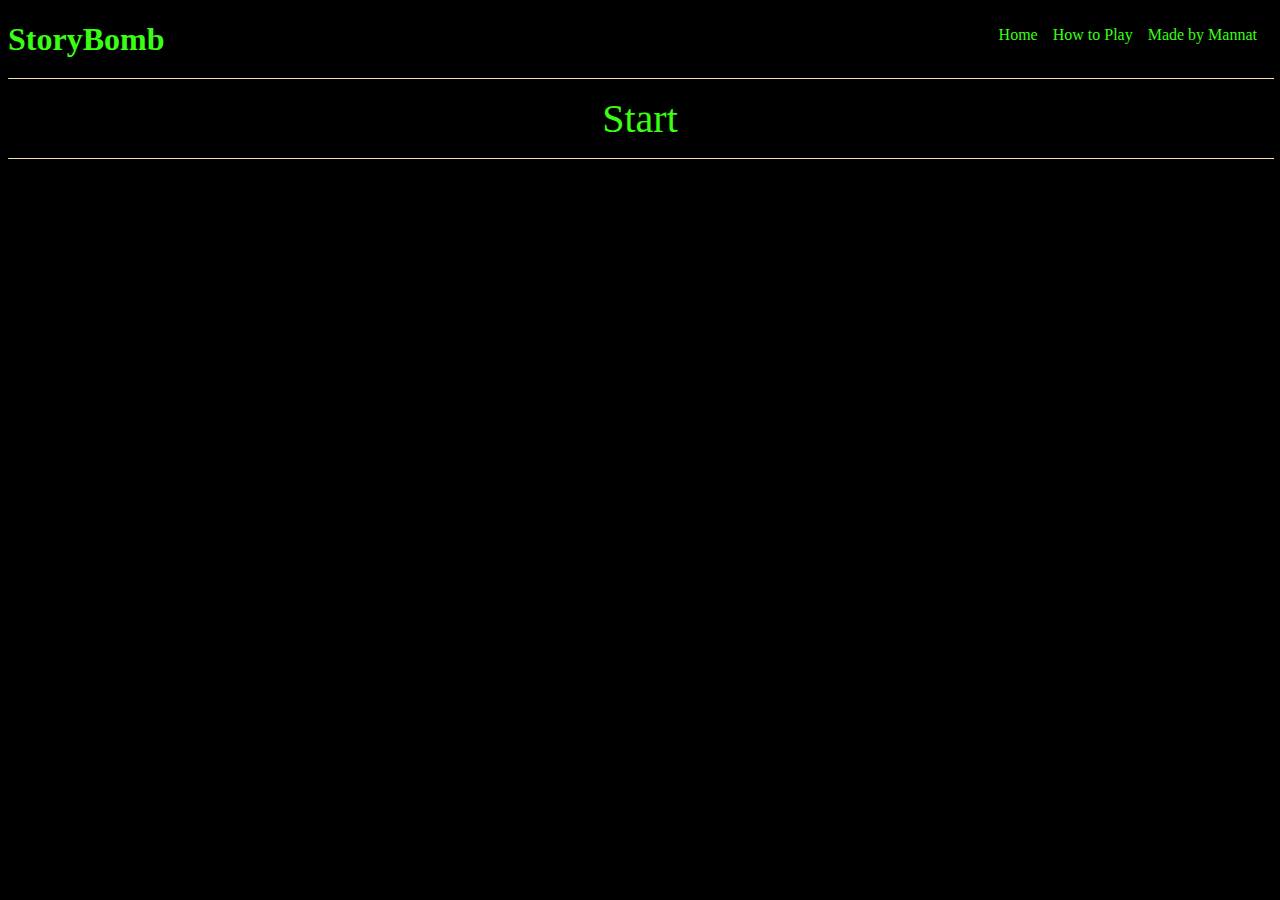
<file: index.html>
<!DOCTYPE html>
<html>
  <head>
    <meta charset="utf-8" />
    <meta http-equiv="X-UA-Compatible" content="IE=edge" />
    <meta name="viewport" content="width=device-width, initial-scale=1" />
    <link rel="icon" href="img/favicon.ico" />
    <link rel="stylesheet" type="text/css" media="screen" href="css/main.css" />

    <title>StoryBomb</title>
  </head>
  <body>
    <p>
        <h1 style="float: left; margin: 5px 0px">
        <a href class="text" style="text-decoration: none">
        StoryBomb</a>
        </h1>
        <p style="float: right; margin: 10px 15px 0px 0px">
        <a href="https://mannattuli.github.io" class="links">Made by Mannat</a>
        </p>
        <p style="float: right; margin: 10px 15px 0px 0px">
        <a href="/howtoplay" class="links">How to Play</a>
        </p>
        <p style="float: right; margin: 10px 15px 0px 0px">
        <a href="" class="links">Home</a>
        </p>
    </p>
<br><br><br>
<hr size="" style="width: 100%;  border-top: 1px solid wheat;">
  <p class="text" style="text-align: center;">
    <p style="text-align: center;">
      <a class="play">
      Start</a>
    </p>
<hr size="" style="width: 100%;  border-top: 1px solid wheat;">
  </p>


<a style="text-decoration: none;">
<p class="text joe hidden" style="text-align: center; margin: 30px 0px 0px 0px;">
  COMING SOON!
  <br>
  ││││││││││││││││││││<br>
  ││││││││││││███████│<br>
  ││││││█████████████│<br>
  │││││██░█░░░░░░░░██│<br>
  ││││███░░░░░░░░░░█││<br>
  ││││██░░░█░░░░█░░░││<br>
  │││││██░░░░░░░░░░░││<br>
  │││││██░░░░──░░░░░││<br>
  │││││█░░░░░░░░░░░░││<br>
  │▄▄▄█░░░░▄▄▄││││││││<br>
  ████░░░░▒███▌│││││││<br>
  ████▄▄▒▄█████│││││││<br>
  <b>Joe</b>
  </p></a>

<a href="/abby" style="text-decoration: none;">
  <p class="text abby hidden" style="text-align: center; margin: 25px 0px 0px 0px;">
  <!---->
  │││││││││││││││││││││<br>
  │││││││││││││││││││││<br>
  ││││││████████████│││<br>
  │││││█████░░█░██░░│││<br>
  ││││████░░░░░░░░░░│││<br>
  │││████░░░░█░░░█░░│││<br>
  ││█████░░░░░░░░░░░│││<br>
  ││████░░░░░░░──░░░│││<br>
  │█████▒▒░░░░░░░░▒▒│││<br>
  │████▒▒▒▒▒▒▒▒▒▒▒▒▒▒││<br>
  ▒███▒▒▒▒▒▒▒▒▒▒▒▒▒▒▒▒│<br>
  ▒▒▒▒▒▒▒▒▒▒▒▒▒▒▒▒▒▒▒▒│<br>
  <b>Abby</b>
</p></a>

    <!---->
    <script src="script/main.js"></script>
  </body>
</html>
</file>
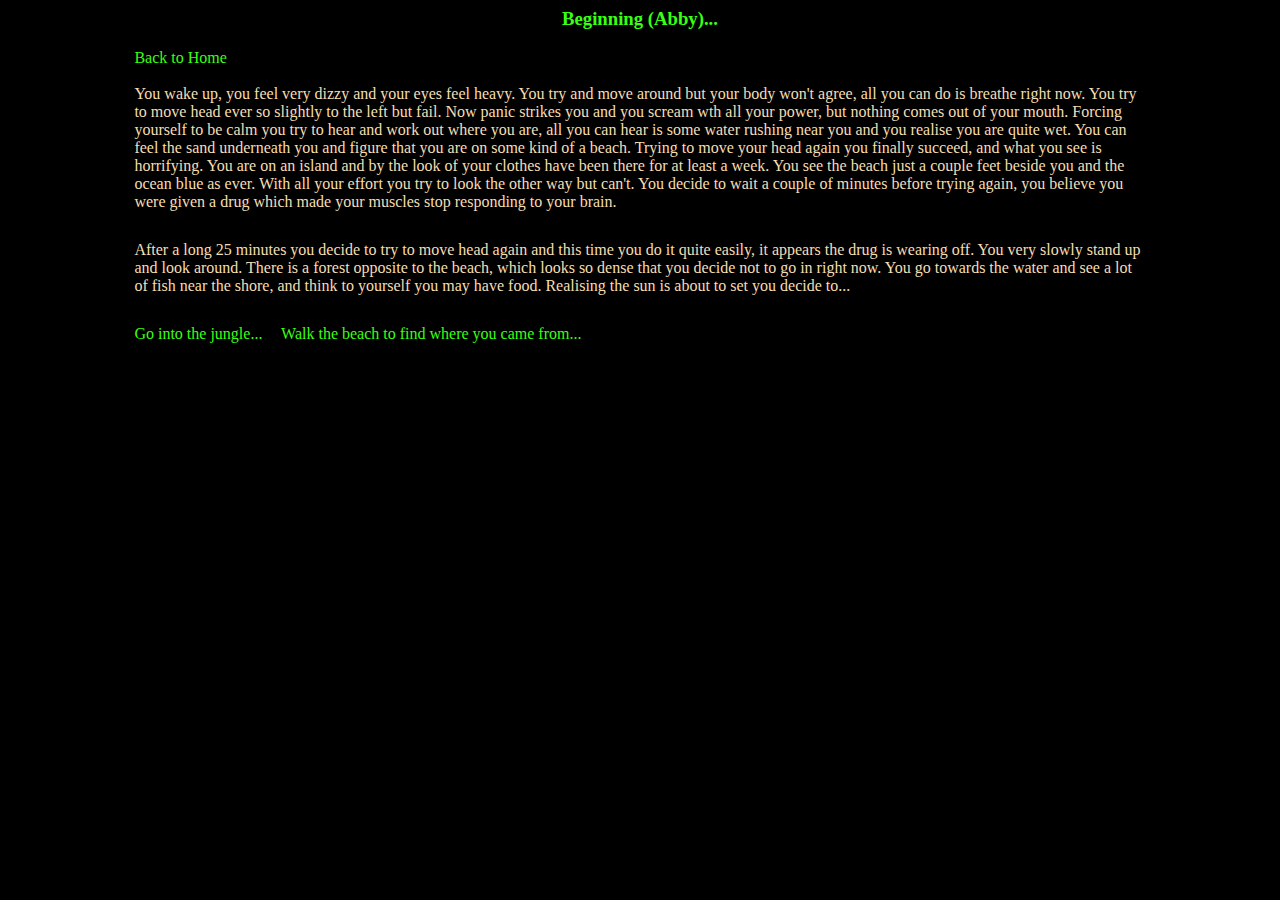
<file: abby.html>
<html>
  <head>
    <meta charset="utf-8" />
    <meta http-equiv="X-UA-Compatible" content="IE=edge" />
    <meta name="viewport" content="width=device-width, initial-scale=1" />
    <link rel="icon" href="img/favicon.ico" />
    <link rel="stylesheet" type="text/css" media="screen" href="css/main.css" />

    <title>Beginning...</title>
  </head>
  <body>
    <h3>Beginning (Abby)...</h3>
    <div class="padded">
      <a href="/" class="links">Back to Home</a>
      <br />
      <br />
      <p class="story">
        You wake up, you feel very dizzy and your eyes feel heavy. You try and
        move around but your body won't agree, all you can do is breathe right
        now. You try to move head ever so slightly to the left but fail. Now
        panic strikes you and you scream wth all your power, but nothing comes
        out of your mouth. Forcing yourself to be calm you try to hear and work
        out where you are, all you can hear is some water rushing near you and
        you realise you are quite wet. You can feel the sand underneath you and
        figure that you are on some kind of a beach. Trying to move your head
        again you finally succeed, and what you see is horrifying. You are on an
        island and by the look of your clothes have been there for at least a
        week. You see the beach just a couple feet beside you and the ocean blue
        as ever. With all your effort you try to look the other way but can't.
        You decide to wait a couple of minutes before trying again, you believe
        you were given a drug which made your muscles stop responding to your
        brain.
      </p>
      <p class="story">
        After a long 25 minutes you decide to try to move head again and this
        time you do it quite easily, it appears the drug is wearing off. You
        very slowly stand up and look around. There is a forest opposite to the
        beach, which looks so dense that you decide not to go in right now. You
        go towards the water and see a lot of fish near the shore, and think to
        yourself you may have food. Realising the sun is about to set you decide
        to...
      </p>
      <p>
        <a class="links abby1" style="margin: 0px 15px 0px 0px">
          Go into the jungle...</a
        >
        <a class="links abby2">
          Walk the beach to find where you came from...</a
        >
      </p>

      <!---->
      <p class="story storyabby1 hidden">
        You decide to go into the jungle. You run straight into the nearest
        opening and don't stop for the next 10 minutes, when you fins a small
        field in the middle of the jungle. The field is shaped in a circle and
        has five sticks forming a pentagon in the middle. There is a campfire
        burning to the right of you and you see a log placed as if meant to sit
        on. You run over there and see a bag that looks familiar. Inside the bag
        there are some clothes and a bottle of shampoo. You reach for the
        clothes when you hear a twig break.
        <br /><br />
        Instincts kick in and you turn around in a combat position. Both hands
        forming a fist and you are ready to strike as soon as the object reveals
        itself. You expect a raccoon or maybe a bear at most, but what you see
        was nothing of the sort. You see a boy come out of the bushes the same
        age as yours, that's when you recognise him, it's Joe! You start to
        remember how you may have ended up here. Joe shouts at you "Abby!". You
        both hug each other in delight. Joe and you make yourselves comfortable
        on the log near the campfire and Joe begns to speak "I thought you
        didn't make it, I don't think you remember anything but our boat
        crashed. We were going for a vacation, but then a storm hit us. I
        searched for the remains of the boat and other people, but so far no
        luck." You tell him all you remember and he's quite surprised how late
        you woke up "I've been eating fish and drinking coconut water for almost
        4 days now." You both are very tired and decide to turn in for the
        night, Joe shows you the hammock he's made and says you can sleep there
        today he'll find someplace else, you don't argue and take the hammock.
        Waking up Joe is already cooking fish on the campfire, you decide to ask
        him to...
        <br /><br />
        <a class="links abby1a" style="margin: 0px 15px 0px 0px">
          Show you where he woke up...</a
        >
        <a class="links abby1b"> Explore the jungle with you...</a>
      </p>

      <!---->

      <p class="story storyabby2 hidden">
        Walk the beach. You start walking towards the sun and it feels quite
        invigorating, the cold breeze, the sunset and the noise of the ocean all
        relaxes you for a while. You keep walking and forget that you are lost
        on an island without anyone, then you trip on something. You land smack
        on the sand and turn around and see a man lying down. Not able to see
        the face you go closer and you recognise him, it's your friend Joe.
        Delight fills you and start shaking him "Wake up Joe." Finally coming to
        his senses Joe wakes up and cries. You sit him straight and he cries
        "What the hell?" Explaining all that happened to you Joe begins to look
        so worried, you decide to take him to the nearest tree.
        <br /><br />
        You both sit against a tree and start planning how you will get food and
        water. Joe says "Did you find something like a pond or something? I am
        not gonna be drinking ocean water for sure." You reply, "I have'nt been
        in the forest yet, there are fish in the ocean though, so we need not
        worry about food." "That's reassuring, now what do you wanna do? You
        want to catch fish or go look for water?" said Joe. You decide to...
        <br /><br />
        <a class="links abby2a" style="margin: 0px 15px 0px 0px">
          Catch fish...</a
        >
        <a class="links abby2b"> Look for water...</a>
      </p>

      <p class="story storyabby1a2 hidden">
        Show you where he woke up. He says it's not far from here and says to
        follow him. "This is all very, I don't know, sad?" says Joe. "Could not
        agree more." you reply. Walking for another 5 minutes you reach the
        shore, there is some blood smothered on the rocks here and you ask "Is
        this your blood? Are you hurt Joe?" "Oh no, I used the bandages I
        packed, it was just a small cut on my stomach." Joe replied. "This is
        nice, the sunrise and the ocean breeze." you say happily. "Isn't it?"
        you add. "Joe come on dude." No response. You turn around and see Joe
        still as a statue, get crushed by a boat which is coming towards you
        now. Filled with emotion you try to run, but fail.
        <br /><br />
        <a>You die.</a>
        <br /><br />
        <a href="" class="links">Replay.</a>
      </p>

      <p class="story storyabby1b2 hidden">
        Explore the jungle with you. "Alright, but we need to be careful I am
        pretty sure I have heard something like a bear twice already." You pick
        up the thickest stick you can find and Joe takes out his knife, and you
        both go inside the forest.After about an hour of non stop walking, you
        both decide to take a rest, as you go to sit down Joe shouts, "Abby
        cmere!" You run towards him and freeze. Joe turns around, and you both
        look at each other horrified. There is a wall covered in vines, with two
        lines written on it in red,"Where this commenced is where it shall end.
        Vern rout the place."
        <br /><br />
        <a href="/epilogueWall" class="links">Epilogue...</a>
      </p>

      <p class="story storyabby2a2 hidden">
        Catch fish. You walk towards the ocean to see if the fish are still
        there and fortunately they are. You run towards the jungle to get make a
        hook to catch the fish. As you are running you feel the air get denser,
        you start to feel heavy and you fall down. You try to look up and see
        Joe laughing at you.
        <br /><br />
        The End.
        <br /><br />
        <a href="/epiloguePres" class="links">Epilogue...</a>
      </p>

      <p class="story storyabby2b2 hidden">
        look for water. You go into the jungle, you are quite scared what may
        come at you but you try not to think about it. As you go deeper into the
        forest you start panicking that you have lost. Tired, you take a break
        and sit down on the ground in between two gigantic trees. As you sit
        down, you see smoke coming from deeper from the forest, before you know
        it you start to feel the heat, you can hear the fire rushing towards you
        like waves. You turn around and try to run , but fail to outrun the
        nature.
        <br /><br />
        You die...
        <br /><br />
        <a href="" class="links">Replay...</a>
      </p>

      <!---->
    </div>

    <script src="script/abbybegin.js"></script>
  </body>
</html>
</file>
<file: css/main.css>
body {
  background-color: black;
}

h1 {
  color: #39ff14;
  font-family: 'Press Start 2P', cursive;
}

h2 {
  color: #39ff14;
  font-family: 'Press Start 2P', cursive;
}

h3 {
  color: #39ff14;
  text-align: center;
}

.play {
  font-size: 40px;
  color: #39ff14;
  text-decoration: none;
  font-family: 'Press Start 2P', cursive;
}

.play:hover {
  font-size: 40px;
  color: green;
  text-decoration: none;
}

.padded {
  margin: 0px 10% 0px 10%;
}

.text {
  color: #39ff14;
}

.links {
  color: #39ff14;
  text-decoration: none;
}

.links:hover {
  color: #39ff14;
  text-decoration: underline;
}

.story {
  color: wheat;
  margin: 0px 0px 3%;
}

.hidden {
  display: none;
}
</file>
